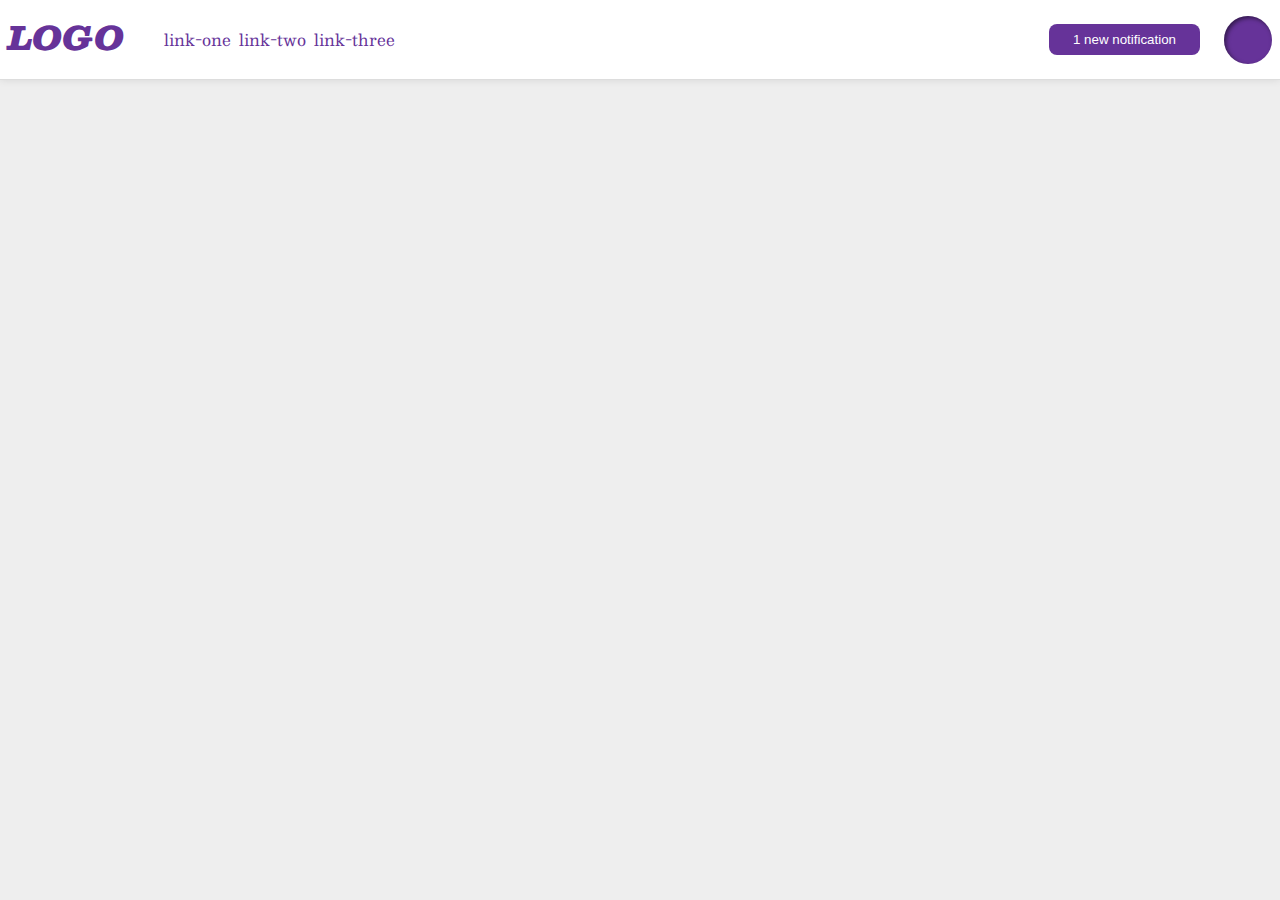
<file: flex/03-flex-header-2/index.html>
<!DOCTYPE html>
<html lang="en">
<head>
  <meta charset="UTF-8">
  <meta http-equiv="X-UA-Compatible" content="IE=edge">
  <meta name="viewport" content="width=device-width, initial-scale=1.0">
  <title>Flex Header 2</title>
  <link rel="stylesheet" href="style.css">
</head>
<body>
  <div class="header">
    <main class="main">
      <div class="left-container">
        <div class="logo">
          LOGO
        </div>
        <ul class="links">
          <li><a href="google.com">link-one</a></li>
          <li><a href="google.com">link-two</a></li>
          <li><a href="google.com">link-three</a></li>
        </ul>
      </div>
      <div class="right-container">
        <button class="notifications">
          1 new notification
        </button>
        <div class="profile-image"></div>
      </div>
    </main>
  </div>
</body>
</html>
</file>
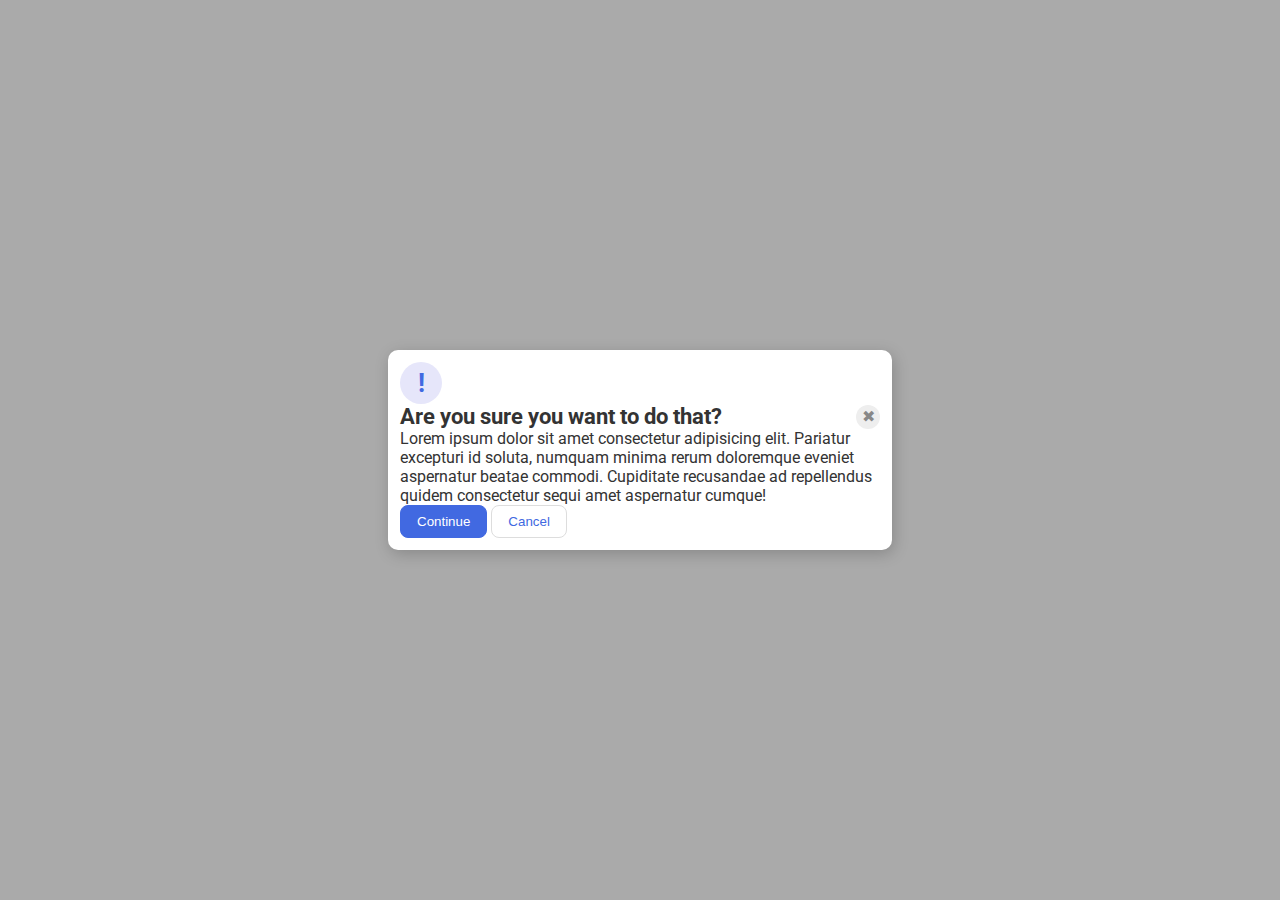
<file: flex/05-flex-modal/index.html>
<!DOCTYPE html>
<html lang="en">
<head>
  <meta charset="UTF-8">
  <meta http-equiv="X-UA-Compatible" content="IE=edge">
  <meta name="viewport" content="width=device-width, initial-scale=1.0">
  <link rel="stylesheet" href="style.css">
  <title>Modal</title>
</head>
<body>
  <div class="modal">
      <div class="icon">!</div>
    <div class="icons">
      <div class="header">Are you sure you want to do that?</div>
      <div class="close-button">✖</div>
    </div>
    
    <div class="main-content">

      <div class="text">Lorem ipsum dolor sit amet consectetur adipisicing elit. Pariatur excepturi id soluta, numquam minima rerum doloremque eveniet aspernatur beatae commodi. Cupiditate recusandae ad repellendus quidem consectetur sequi amet aspernatur cumque!</div>
      <button class="continue">Continue</button>
      <button class="cancel">Cancel</button>
    </div>
  </div>
</body>
</html>
</file>
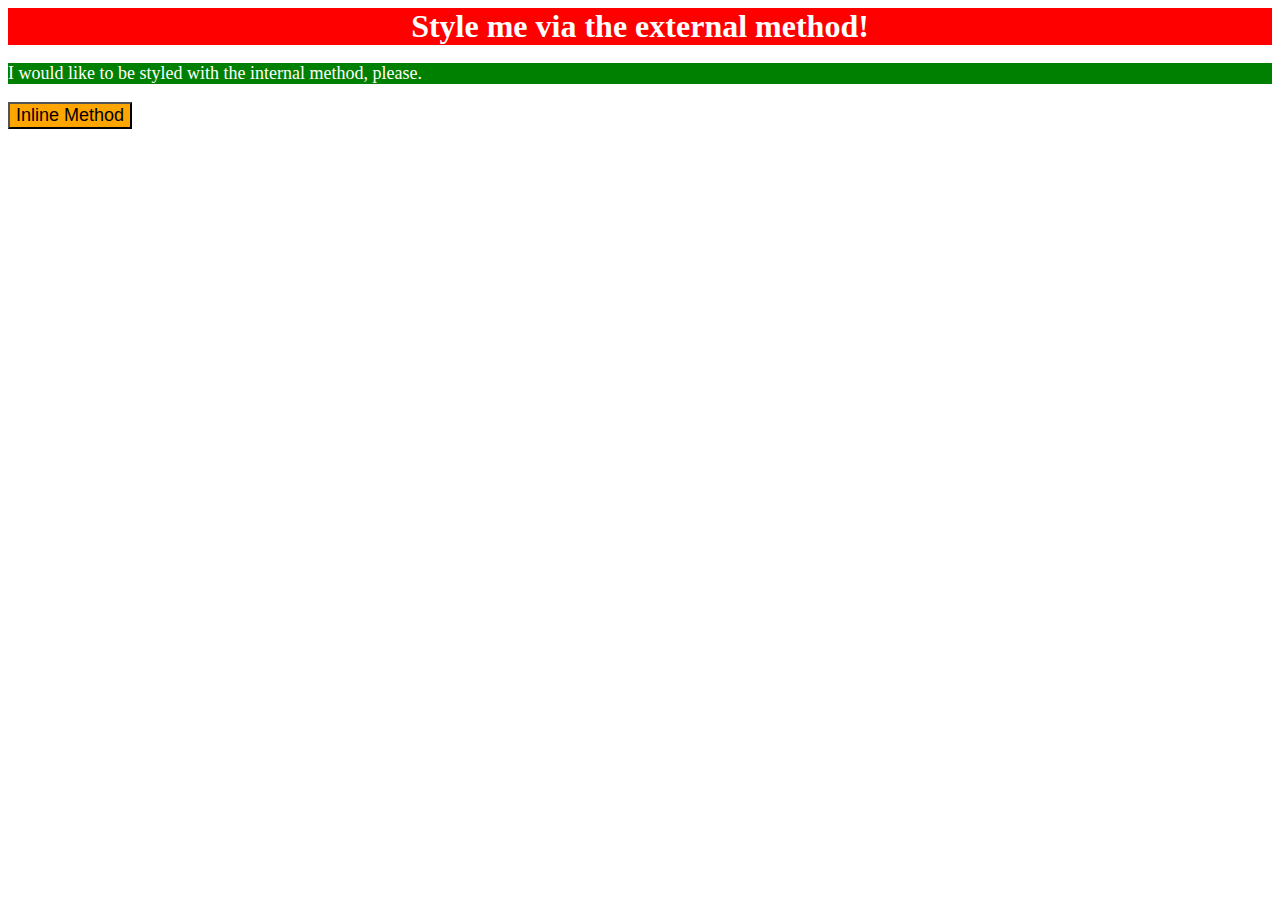
<file: foundations/01-css-methods/index.html>
<!DOCTYPE html>
<html lang="en">
<head>
  <meta charset="UTF-8">
  <meta http-equiv="X-UA-Compatible" content="IE=edge">
  <meta name="viewport" content="width=device-width, initial-scale=1.0">
  <title>Methods for Adding CSS</title>
  <link rel="stylesheet" href="styles.css">

  <style>
    p {
      background-color: green;
      color: white;
      font-size: 18px;
    }
  </style>
</head>
<body>
  <div>Style me via the external method!</div>
  <p>I would like to be styled with the internal method, please.</p>
  <button style="background-color: orange; font-size: 18px">Inline Method</button>
</body>
</html>
</file>
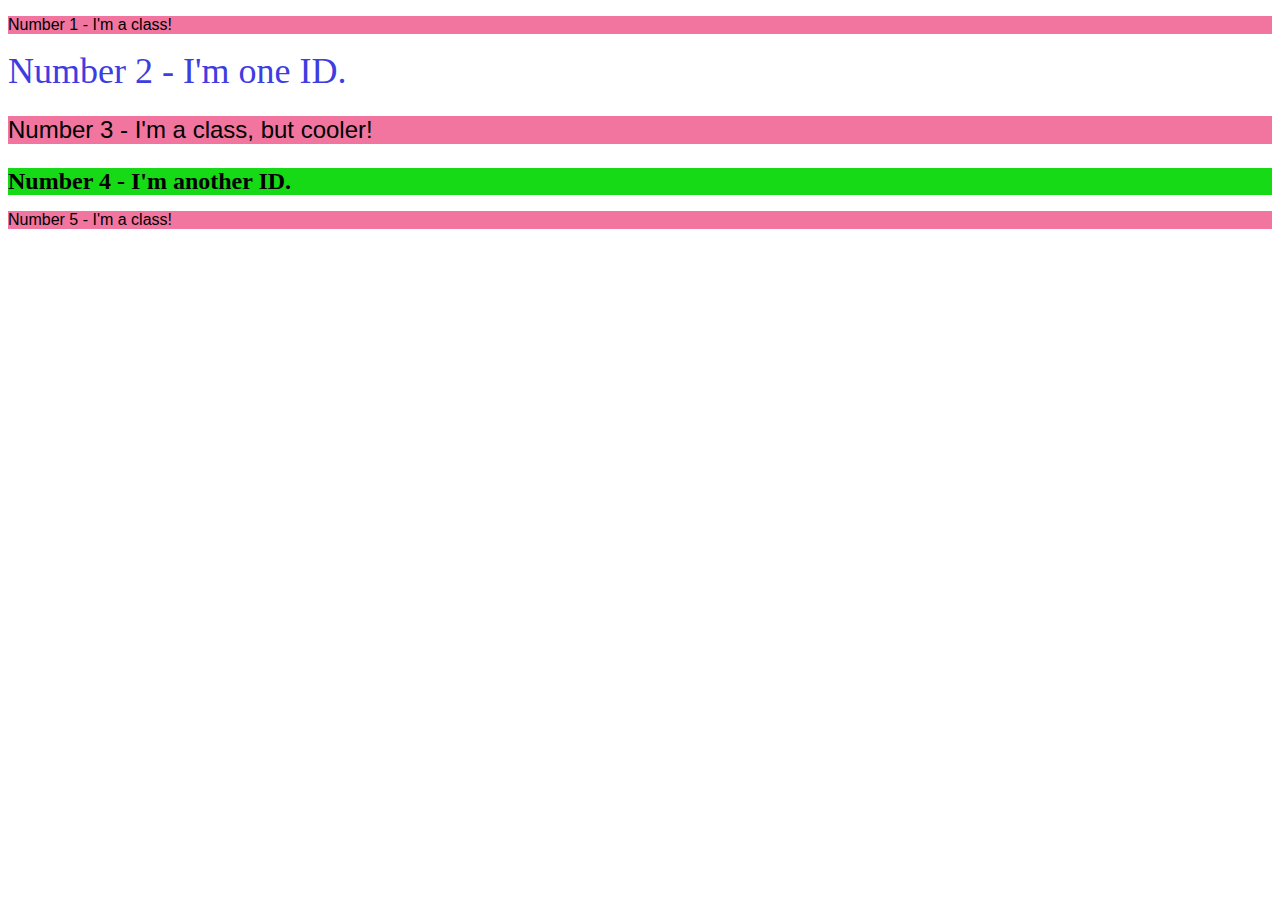
<file: foundations/02-class-id-selectors/index.html>
<!DOCTYPE html>
<html lang="en">
<head>
  <meta charset="UTF-8">
  <meta http-equiv="X-UA-Compatible" content="IE=edge">
  <meta name="viewport" content="width=device-width, initial-scale=1.0">
  <title>Class and ID Selectors</title>
  <link rel="stylesheet" href="style.css">
</head>
<body>
  <p class="odd-numbers">Number 1 - I'm a class!</p>
  <div id="number-two">Number 2 - I'm one ID.</div>
  <p class="odd-numbers number-three">Number 3 - I'm a class, but cooler!</p>
  <div id="number-four">Number 4 - I'm another ID.</div>
  <p class="odd-numbers">Number 5 - I'm a class!</p>
</body>
</html>
</file>
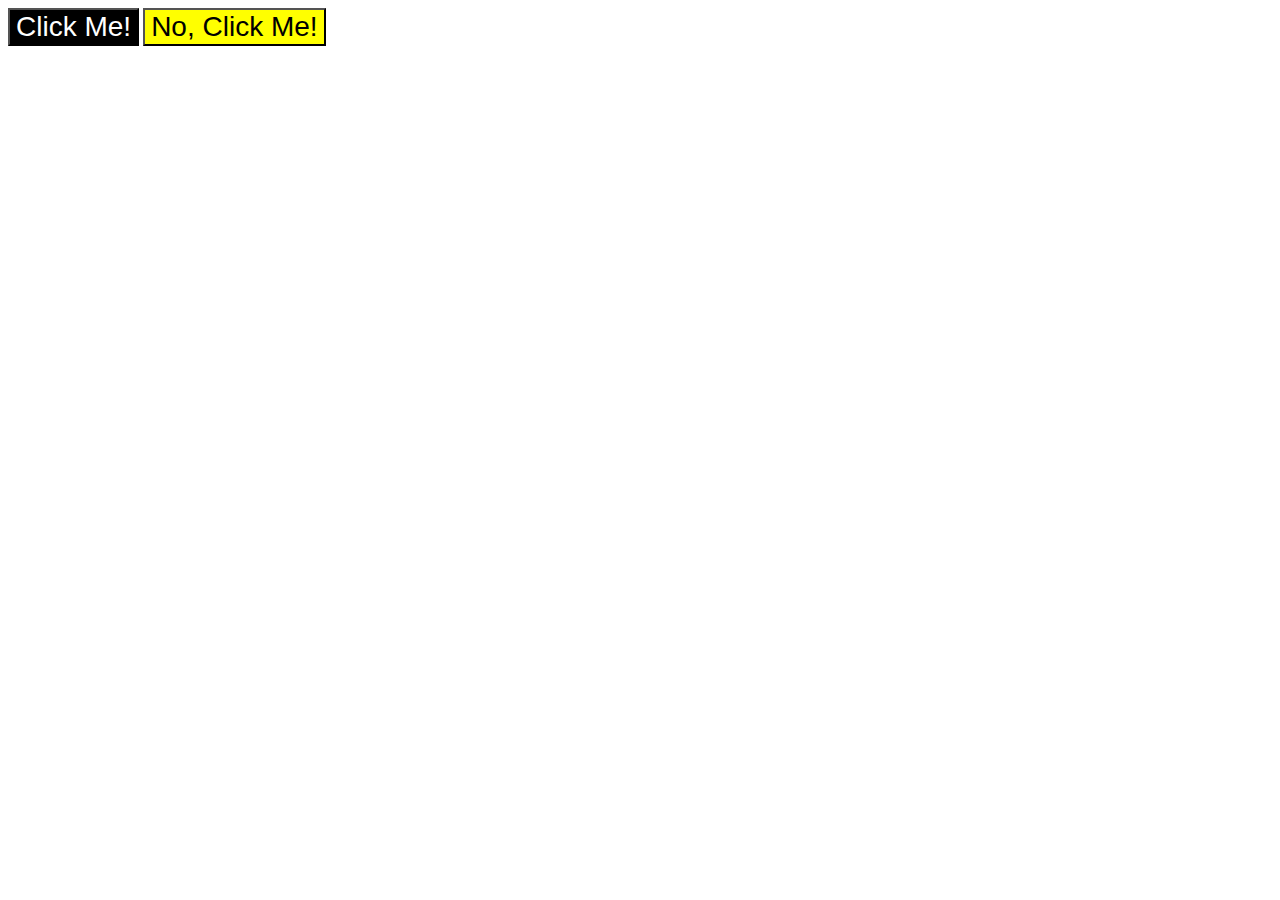
<file: foundations/03-grouping-selectors/index.html>
<!DOCTYPE html>
<html lang="en">
<head>
  <meta charset="UTF-8">
  <meta http-equiv="X-UA-Compatible" content="IE=edge">
  <meta name="viewport" content="width=device-width, initial-scale=1.0">
  <title>Grouping Selectors</title>
  <link rel="stylesheet" href="style.css">
</head>
<body>
  <button class="first">Click Me!</button>
  <button class="second">No, Click Me!</button>
</body>
</html>
</file>
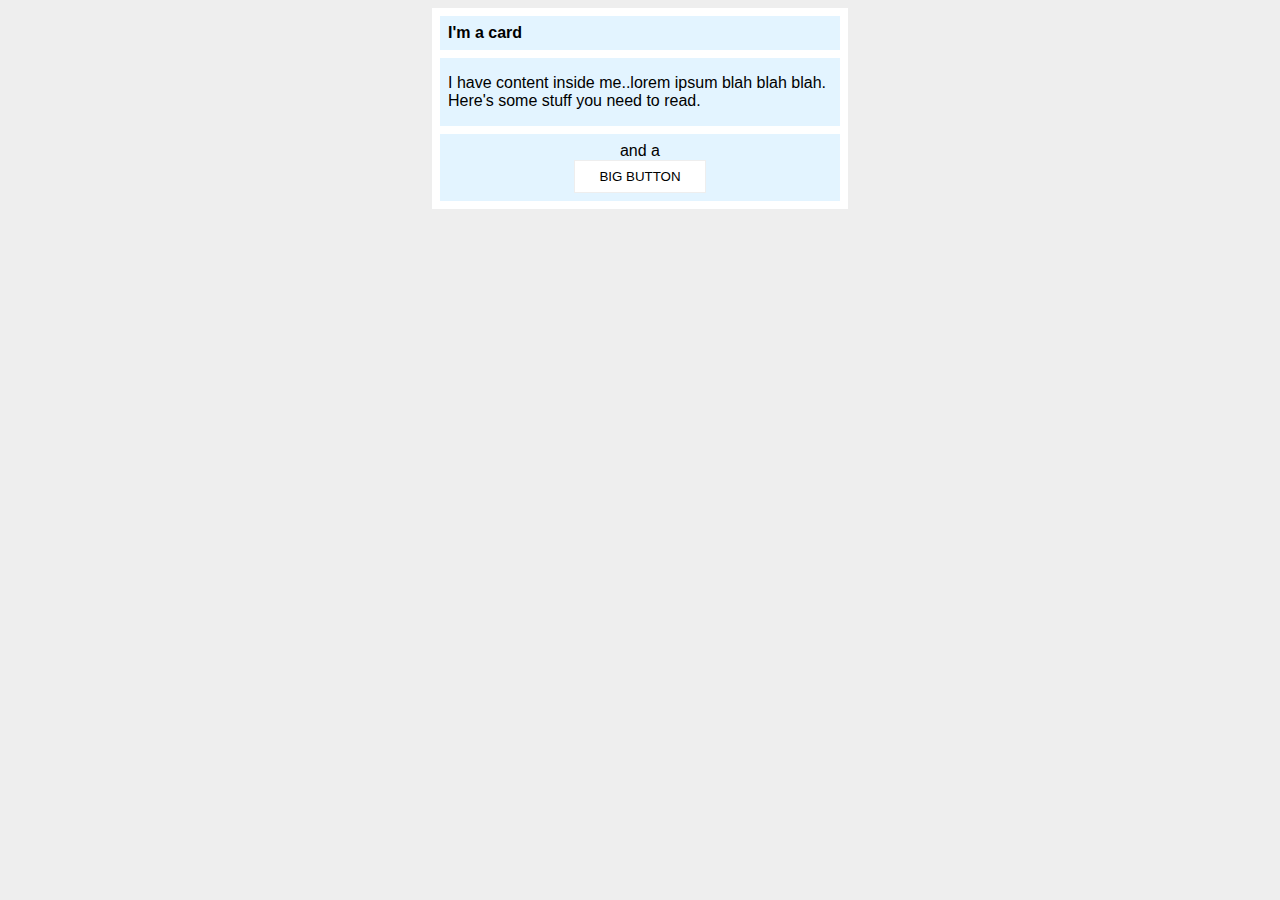
<file: margin-and-padding/margin-and-padding-2/index.html>
<!DOCTYPE html>
<html lang="en">
<head>
  <meta charset="UTF-8">
  <meta http-equiv="X-UA-Compatible" content="IE=edge">
  <meta name="viewport" content="width=device-width, initial-scale=1.0">
  <title>Margin and Padding exercise 2</title>
  <link rel="stylesheet" href="style.css">
</head>
<body>
  <div class="card">
    <h1 class="title">I'm a card</h1>
    <div class="content">I have content inside me..lorem ipsum blah blah blah. Here's some stuff you need to read.</div>
    <div class="button-container"><span class="span-text">and a</span> <button>BIG BUTTON</button></div>
  </div>
</body>
</html>
</file>
<file: flex/03-flex-header-2/style.css>
/* this is some magical font-importing.  
you'll learn about it later. */
@import url('https://fonts.googleapis.com/css2?family=Besley:ital,wght@0,400;1,900&display=swap');

body {
  margin: 0;
  background: #eee;
  font-family: Besley, serif;
}

.main {
  padding: 8px;
  display: flex;
  align-items: center;
  justify-content: space-between;
}

.left-container {
  display: flex;
}

.right-container{
  display: flex;
  gap: 8px;
}

.header {
  background: white;
  border-bottom: 1px solid #ddd;
  box-shadow: 0 0 8px rgba(0,0,0,.1);
}

.links {
  display: flex;
  gap: 8px;
}

.right-container {
  display: flex;
  align-items: center;
}

.profile-image {
  background: rebeccapurple;
  box-shadow: inset 2px 2px 4px rgba(0,0,0,.5);
  border-radius: 50%;
  width: 48px;
  height:  48px;
}

.logo {
  color: rebeccapurple;
  font-size: 32px;
  font-weight: 900;
  font-style: italic;
}

button {
  border: none;
  border-radius: 8px;
  background: rebeccapurple;
  color: white;
  padding: 8px 24px;
  margin: 16px;
}

a {
  /* this removes the line under our links */
  text-decoration: none;
  color: rebeccapurple;
}

ul {
  list-style-type: none;
}
</file>
<file: flex/05-flex-modal/style.css>
@import url('https://fonts.googleapis.com/css2?family=Roboto:wght@400;700&display=swap');

html, body {
  height: 100%;
}

body {
  font-family: Roboto, sans-serif;
  margin: 0;
  background: #aaa;
  color: #333;
  /* I'll give you this one for free lol */
  display: flex;
  align-items: center;
  justify-content: center;
}

.icons {
  display: flex;
  align-items: center;
  justify-content: space-between;
  gap: 8px;
}


.header {
  font-size: 22px;
  font-weight: bold;
  
}

.modal {
  background: white;
  width: 480px;
  border-radius: 10px;
  box-shadow: 2px 4px 16px rgba(0,0,0,.2);
  padding: 12px;
}

.icon {
  color: royalblue;
  font-size: 26px;
  font-weight: 700;
  background: lavender;
  width: 42px;
  height: 42px;
  border-radius: 50%;
  display: flex;
  align-items: center;
  justify-content: center;
}

.close-button {
  background: #eee;
  border-radius: 50%;
  color: #888;
  font-weight: 400;
  font-size: 16px;
  height: 24px;
  width: 24px;
  display: flex;
  align-items: center;
  justify-content: center;
}

button {
  padding: 8px 16px;
  border-radius: 8px;
}

button.continue {
  background: royalblue;
  border: 1px solid royalblue;
  color: white;
}

button.cancel {
  background: white;
  border: 1px solid #ddd;
  color: royalblue;
}
</file>
<file: foundations/01-css-methods/styles.css>
div {
    background-color: red;
    color: white;
    font-size: 32px;
    font-weight: bold;
    text-align: center;
}
</file>
<file: foundations/02-class-id-selectors/style.css>
.odd-numbers {
    background-color: rgb(241, 117, 159);
    font-family: Verdana, sans-serif;
}

#number-two {
    font-size: 36px;
    color: rgb(61, 61, 226);
}

.number-three {
    font-size: 24px;
}

#number-four {
    background-color: rgb(21, 218, 21);
    font-size: 24px;
    font-weight: bold;
}
</file>
<file: foundations/03-grouping-selectors/style.css>
.first,
.second  {
    font-size: 28px;
    font-family: Helvetica, "Times New Roman", sans-serif;
}

.first {
    background-color: rgb(0, 0, 0);
    color: #ffffff;
}

.second {
    background-color: #ffff00;
}
</file>
<file: margin-and-padding/margin-and-padding-2/style.css>
body {
  background: #eee;
  font-family: sans-serif;
}

.card {
  width: 400px;
  background: #fff;
  margin: 5px auto;
  border: 8px solid #fff;
}

.title {
  background: #e3f4ff;
  padding: 8px;
  border-bottom: 8px solid #fff;
  margin: 0px;
  font-size: 16px;
}

.content {
  background: #e3f4ff;
  padding: 16px 8px;
  border-bottom: 8px solid #fff;
}

.button-container {
  background: #e3f4ff;
  text-align: center;
  padding: 8px;
}

.span-text {
  display: inline-block;
}

button {
  margin: 0 auto;
  display: block;
  background: white;
  border: 1px solid #eee;
  padding: 8px 24px;
}
</file>
